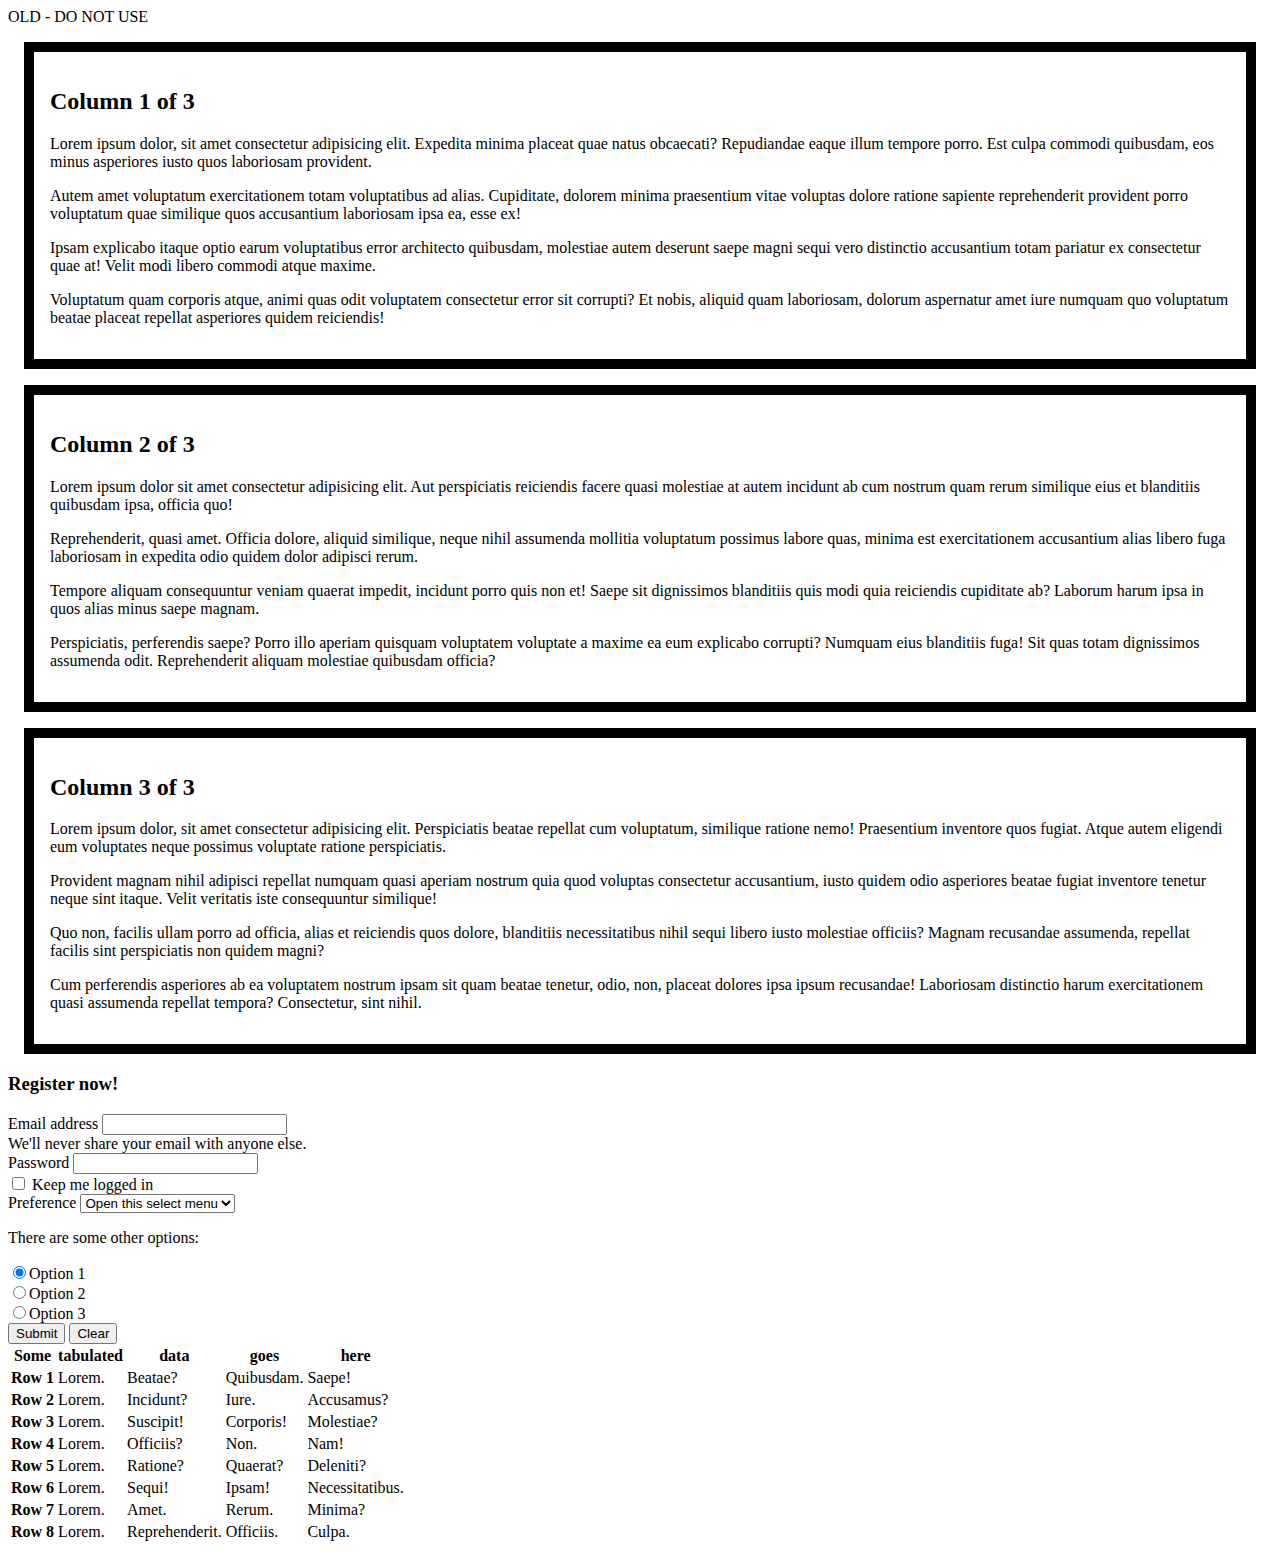
<file: index.html>
<!DOCTYPE html>
<html lang="en">

<head>
    <meta charset="UTF-8">
    <meta http-equiv="X-UA-Compatible" content="IE=edge">
    <meta name="viewport" content="width=device-width, initial-scale=1.0">
    <title>CSS Lego</title>
    <link rel="stylesheet" href="lego.css" />
</head>

<body>
    OLD - DO NOT USE
    <div>
        <div class="c c1">
            <div>
                <div>
                    <div></div>
                    <h2>Column 1 of 3</h2>
                    <div>
                        <p>Lorem ipsum dolor, sit amet consectetur adipisicing elit. Expedita minima placeat quae natus obcaecati? Repudiandae eaque illum tempore porro. Est culpa commodi quibusdam, eos minus asperiores iusto quos laboriosam provident.</p>
                        <p>Autem amet voluptatum exercitationem totam voluptatibus ad alias. Cupiditate, dolorem minima praesentium vitae voluptas dolore ratione sapiente reprehenderit provident porro voluptatum quae similique quos accusantium laboriosam
                            ipsa ea, esse ex!</p>
                        <p>Ipsam explicabo itaque optio earum voluptatibus error architecto quibusdam, molestiae autem deserunt saepe magni sequi vero distinctio accusantium totam pariatur ex consectetur quae at! Velit modi libero commodi atque maxime.</p>
                        <p>Voluptatum quam corporis atque, animi quas odit voluptatem consectetur error sit corrupti? Et nobis, aliquid quam laboriosam, dolorum aspernatur amet iure numquam quo voluptatum beatae placeat repellat asperiores quidem reiciendis!</p>
                    </div>
                </div>
            </div>
        </div>
        <div class="c c2">
            <div>
                <div></div>
                <h2>Column 2 of 3</h2>
                <div>
                    <p>Lorem ipsum dolor sit amet consectetur adipisicing elit. Aut perspiciatis reiciendis facere quasi molestiae at autem incidunt ab cum nostrum quam rerum similique eius et blanditiis quibusdam ipsa, officia quo!</p>
                    <p>Reprehenderit, quasi amet. Officia dolore, aliquid similique, neque nihil assumenda mollitia voluptatum possimus labore quas, minima est exercitationem accusantium alias libero fuga laboriosam in expedita odio quidem dolor adipisci
                        rerum.
                    </p>
                    <p>Tempore aliquam consequuntur veniam quaerat impedit, incidunt porro quis non et! Saepe sit dignissimos blanditiis quis modi quia reiciendis cupiditate ab? Laborum harum ipsa in quos alias minus saepe magnam.</p>
                    <p>Perspiciatis, perferendis saepe? Porro illo aperiam quisquam voluptatem voluptate a maxime ea eum explicabo corrupti? Numquam eius blanditiis fuga! Sit quas totam dignissimos assumenda odit. Reprehenderit aliquam molestiae quibusdam
                        officia?
                    </p>
                </div>
            </div>
        </div>
    </div>
    <div class="c c3">
        <div>
            <div></div>
            <h2>Column 3 of 3</h2>
            <div>
                <p>Lorem ipsum dolor, sit amet consectetur adipisicing elit. Perspiciatis beatae repellat cum voluptatum, similique ratione nemo! Praesentium inventore quos fugiat. Atque autem eligendi eum voluptates neque possimus voluptate ratione perspiciatis.
                </p>
                <p>Provident magnam nihil adipisci repellat numquam quasi aperiam nostrum quia quod voluptas consectetur accusantium, iusto quidem odio asperiores beatae fugiat inventore tenetur neque sint itaque. Velit veritatis iste consequuntur similique!
                </p>
                <p>Quo non, facilis ullam porro ad officia, alias et reiciendis quos dolore, blanditiis necessitatibus nihil sequi libero iusto molestiae officiis? Magnam recusandae assumenda, repellat facilis sint perspiciatis non quidem magni?</p>
                <p>Cum perferendis asperiores ab ea voluptatem nostrum ipsam sit quam beatae tenetur, odio, non, placeat dolores ipsa ipsum recusandae! Laboriosam distinctio harum exercitationem quasi assumenda repellat tempora? Consectetur, sint nihil.
                </p>
            </div>
        </div>
    </div>
    </div>
    </div>
    <div>
        <div>
            <h3>Register now!</h3>
            <form>
                <div>
                    <label for="email">Email address</label>
                    <input type="email" id="email" aria-describedby="emailHelp">
                    <div id="emailHelp">We'll never share your email with anyone else.</div>
                </div>
                <div>
                    <label for="passwd">Password</label>
                    <input type="password" id="passwd">
                </div>
                <div>
                    <input type="checkbox" id="keep">
                    <label for="keep">Keep me logged in</label>
                </div>
                <div>
                    <label for="dropdown">Preference</label>
                    <select id="dropdown" aria-label=".form-select-sm example">
                            <option selected="">Open this select menu</option>
                            <option value="1">I like this</option>
                            <option value="2">Me gusta este</option>
                            <option value="3">Ich mag dieser</option>
                        </select>
                </div>
                <div>
                    <p>There are some other options:</p>
                    <div><input type="radio" name="radios" id="radio-1" checked=""><label for="radio-1">Option 1</label></div>
                    <div><input type="radio" name="radios" id="radio-2"><label for="radio-2">Option 2</label></div>
                    <div><input type="radio" name="radios" id="radio-3"><label for="radio-3">Option 3</label></div>
                </div>
                <button type="submit">Submit</button>
                <button type="cancel">Clear</button>
            </form>
        </div>
    </div>
    </div>
    <div>
        <table>
            <thead>
                <tr>
                    <th scope="col">Some</th>
                    <th scope="col">tabulated</th>
                    <th scope="col">data</th>
                    <th scope="col">goes</th>
                    <th scope="col">here</th>
                </tr>
            </thead>
            <tbody>
                <tr>
                    <th>Row 1</th>
                    <td>Lorem.</td>
                    <td>Beatae?</td>
                    <td>Quibusdam.</td>
                    <td>Saepe!</td>
                </tr>
                <tr>
                    <th>Row 2</th>
                    <td>Lorem.</td>
                    <td>Incidunt?</td>
                    <td>Iure.</td>
                    <td>Accusamus?</td>
                </tr>
                <tr>
                    <th>Row 3</th>
                    <td>Lorem.</td>
                    <td>Suscipit!</td>
                    <td>Corporis!</td>
                    <td>Molestiae?</td>
                </tr>
                <tr>
                    <th>Row 4</th>
                    <td>Lorem.</td>
                    <td>Officiis?</td>
                    <td>Non.</td>
                    <td>Nam!</td>
                </tr>
                <tr>
                    <th>Row 5</th>
                    <td>Lorem.</td>
                    <td>Ratione?</td>
                    <td>Quaerat?</td>
                    <td>Deleniti?</td>
                </tr>
                <tr>
                    <th>Row 6</th>
                    <td>Lorem.</td>
                    <td>Sequi!</td>
                    <td>Ipsam!</td>
                    <td>Necessitatibus.</td>
                </tr>
                <tr>
                    <th>Row 7</th>
                    <td>Lorem.</td>
                    <td>Amet.</td>
                    <td>Rerum.</td>
                    <td>Minima?</td>
                </tr>
                <tr>
                    <th>Row 8</th>
                    <td>Lorem.</td>
                    <td>Reprehenderit.</td>
                    <td>Officiis.</td>
                    <td>Culpa.</td>
                </tr>
            </tbody>
        </table>
    </div>
</body>

</html>
</file>
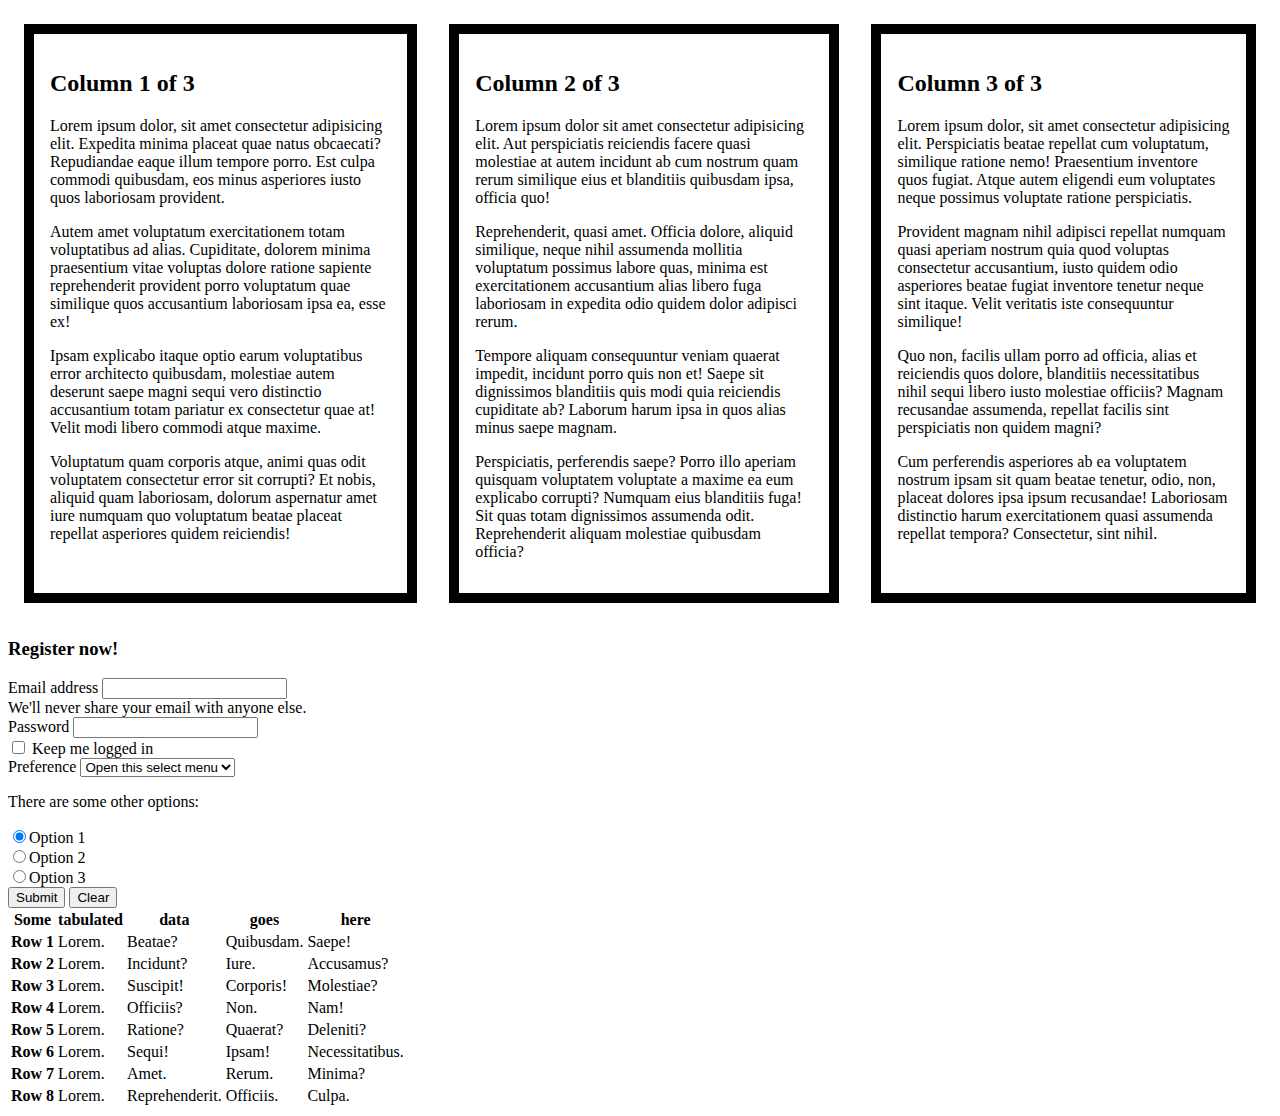
<file: lego.html>
<!DOCTYPE html>
<html lang="en">

<head>
    <meta charset="UTF-8">
    <meta http-equiv="X-UA-Compatible" content="IE=edge">
    <meta name="viewport" content="width=device-width, initial-scale=1.0">
    <title>CSS Lego</title>
    <link rel="stylesheet" href="lego.css" />
</head>

<body>
    <div>
        <div class="container">
            <div class="c c1">
                <div>
                    <div>
                        <h2>Column 1 of 3</h2>
                        <div>
                            <p>Lorem ipsum dolor, sit amet consectetur adipisicing elit. Expedita minima placeat quae natus obcaecati? Repudiandae eaque illum tempore porro. Est culpa commodi quibusdam, eos minus asperiores iusto quos laboriosam provident.</p>
                            <p>Autem amet voluptatum exercitationem totam voluptatibus ad alias. Cupiditate, dolorem minima praesentium vitae voluptas dolore ratione sapiente reprehenderit provident porro voluptatum quae similique quos accusantium laboriosam
                                ipsa ea, esse ex!</p>
                            <p>Ipsam explicabo itaque optio earum voluptatibus error architecto quibusdam, molestiae autem deserunt saepe magni sequi vero distinctio accusantium totam pariatur ex consectetur quae at! Velit modi libero commodi atque maxime.</p>
                            <p>Voluptatum quam corporis atque, animi quas odit voluptatem consectetur error sit corrupti? Et nobis, aliquid quam laboriosam, dolorum aspernatur amet iure numquam quo voluptatum beatae placeat repellat asperiores quidem reiciendis!</p>
                        </div>
                    </div>
                </div>
            </div>
            <div class="c c2">
                <div>
                    <div>
                        <h2>Column 2 of 3</h2>
                        <div>
                            <p>Lorem ipsum dolor sit amet consectetur adipisicing elit. Aut perspiciatis reiciendis facere quasi molestiae at autem incidunt ab cum nostrum quam rerum similique eius et blanditiis quibusdam ipsa, officia quo!</p>
                            <p>Reprehenderit, quasi amet. Officia dolore, aliquid similique, neque nihil assumenda mollitia voluptatum possimus labore quas, minima est exercitationem accusantium alias libero fuga laboriosam in expedita odio quidem dolor
                                adipisci rerum.</p>
                            <p>Tempore aliquam consequuntur veniam quaerat impedit, incidunt porro quis non et! Saepe sit dignissimos blanditiis quis modi quia reiciendis cupiditate ab? Laborum harum ipsa in quos alias minus saepe magnam.</p>
                            <p>Perspiciatis, perferendis saepe? Porro illo aperiam quisquam voluptatem voluptate a maxime ea eum explicabo corrupti? Numquam eius blanditiis fuga! Sit quas totam dignissimos assumenda odit. Reprehenderit aliquam molestiae
                                quibusdam officia?</p>
                        </div>
                    </div>
                </div>
            </div>
            <div class="c c3">
                <div>
                    <div>
                        <h2>Column 3 of 3</h2>
                        <div>
                            <p>Lorem ipsum dolor, sit amet consectetur adipisicing elit. Perspiciatis beatae repellat cum voluptatum, similique ratione nemo! Praesentium inventore quos fugiat. Atque autem eligendi eum voluptates neque possimus voluptate
                                ratione perspiciatis.</p>
                            <p>Provident magnam nihil adipisci repellat numquam quasi aperiam nostrum quia quod voluptas consectetur accusantium, iusto quidem odio asperiores beatae fugiat inventore tenetur neque sint itaque. Velit veritatis iste consequuntur
                                similique!
                            </p>
                            <p>Quo non, facilis ullam porro ad officia, alias et reiciendis quos dolore, blanditiis necessitatibus nihil sequi libero iusto molestiae officiis? Magnam recusandae assumenda, repellat facilis sint perspiciatis non quidem magni?</p>
                            <p>Cum perferendis asperiores ab ea voluptatem nostrum ipsam sit quam beatae tenetur, odio, non, placeat dolores ipsa ipsum recusandae! Laboriosam distinctio harum exercitationem quasi assumenda repellat tempora? Consectetur,
                                sint nihil.</p>
                        </div>
                    </div>
                </div>
            </div>
        </div>
        <div>
            <div>
                <h3>Register now!</h3>
                <form>
                    <div>
                        <label for="email">Email address</label>
                        <input type="email" id="email" aria-describedby="emailHelp">
                        <div id="emailHelp">We'll never share your email with anyone else.</div>
                    </div>
                    <div>
                        <label for="passwd">Password</label>
                        <input type="password" id="passwd">
                    </div>
                    <div>
                        <input type="checkbox" id="keep">
                        <label for="keep">Keep me logged in</label>
                    </div>
                    <div>
                        <label for="dropdown">Preference</label>
                        <select id="dropdown" aria-label=".form-select-sm example">
                            <option selected="">Open this select menu</option>
                            <option value="1">I like this</option>
                            <option value="2">Me gusta este</option>
                            <option value="3">Ich mag dieser</option>
                        </select>
                    </div>
                    <div>
                        <p>There are some other options:</p>
                        <div><input type="radio" name="radios" id="radio-1" checked=""><label for="radio-1">Option 1</label></div>
                        <div><input type="radio" name="radios" id="radio-2"><label for="radio-2">Option 2</label></div>
                        <div><input type="radio" name="radios" id="radio-3"><label for="radio-3">Option 3</label></div>
                    </div>
                    <button type="submit">Submit</button>
                    <button type="cancel">Clear</button>
                </form>
            </div>
        </div>
    </div>
    <div>
        <table>
            <thead>
                <tr>
                    <th scope="col">Some</th>
                    <th scope="col">tabulated</th>
                    <th scope="col">data</th>
                    <th scope="col">goes</th>
                    <th scope="col">here</th>
                </tr>
            </thead>
            <tbody>
                <tr>
                    <th>Row 1</th>
                    <td>Lorem.</td>
                    <td>Beatae?</td>
                    <td>Quibusdam.</td>
                    <td>Saepe!</td>
                </tr>
                <tr>
                    <th>Row 2</th>
                    <td>Lorem.</td>
                    <td>Incidunt?</td>
                    <td>Iure.</td>
                    <td>Accusamus?</td>
                </tr>
                <tr>
                    <th>Row 3</th>
                    <td>Lorem.</td>
                    <td>Suscipit!</td>
                    <td>Corporis!</td>
                    <td>Molestiae?</td>
                </tr>
                <tr>
                    <th>Row 4</th>
                    <td>Lorem.</td>
                    <td>Officiis?</td>
                    <td>Non.</td>
                    <td>Nam!</td>
                </tr>
                <tr>
                    <th>Row 5</th>
                    <td>Lorem.</td>
                    <td>Ratione?</td>
                    <td>Quaerat?</td>
                    <td>Deleniti?</td>
                </tr>
                <tr>
                    <th>Row 6</th>
                    <td>Lorem.</td>
                    <td>Sequi!</td>
                    <td>Ipsam!</td>
                    <td>Necessitatibus.</td>
                </tr>
                <tr>
                    <th>Row 7</th>
                    <td>Lorem.</td>
                    <td>Amet.</td>
                    <td>Rerum.</td>
                    <td>Minima?</td>
                </tr>
                <tr>
                    <th>Row 8</th>
                    <td>Lorem.</td>
                    <td>Reprehenderit.</td>
                    <td>Officiis.</td>
                    <td>Culpa.</td>
                </tr>
            </tbody>
        </table>
    </div>
</body>

</html>
</file>
<file: lego.css>
.container {
    display: flex;
}

.c {
    display: flex;
    flex-direction: row;
    border: 10px solid black;
    justify-content: space-between;
    margin: 1rem;
    padding: 1rem;
}

@media all and (min-width: 768px) {
    .c {
        flex-direction: column;
        display: flex;
    }
}
.register{
    background-color: orange;
}
</file>
